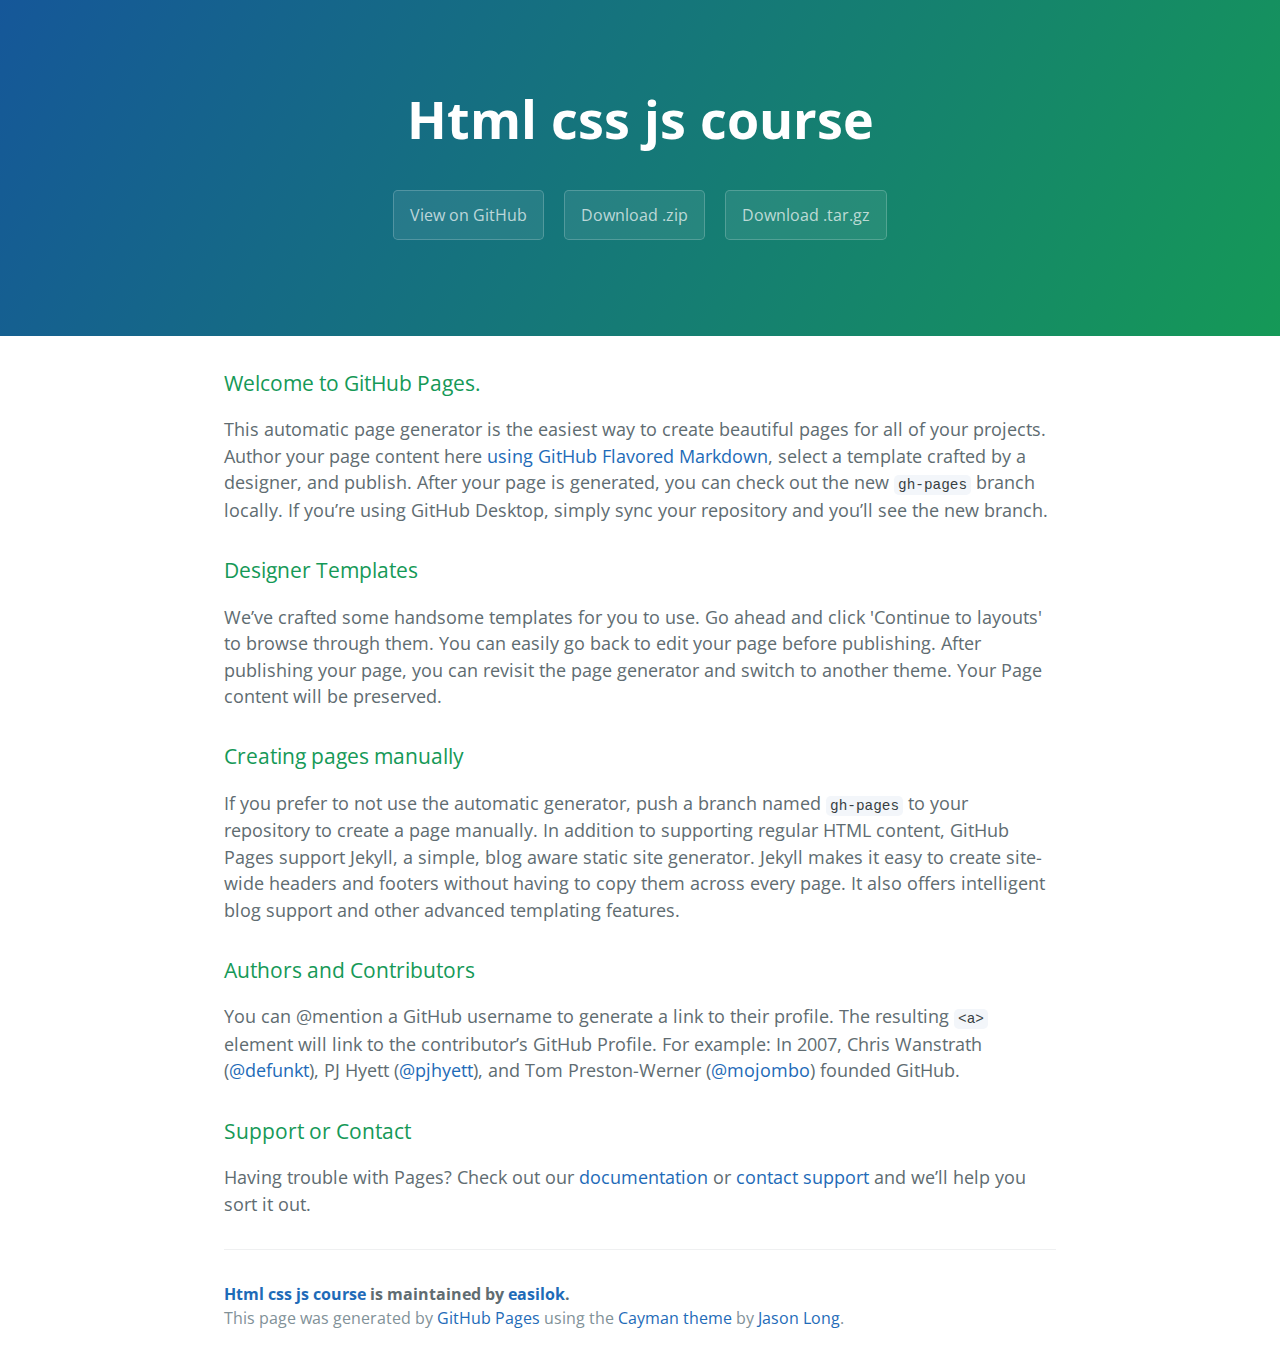
<file: index.html>
<!DOCTYPE html>
<html lang="en-us">
  <head>
    <meta charset="UTF-8">
    <title>Html css js course by easilok</title>
    <meta name="viewport" content="width=device-width, initial-scale=1">
    <link rel="stylesheet" type="text/css" href="stylesheets/normalize.css" media="screen">
    <link href='https://fonts.googleapis.com/css?family=Open+Sans:400,700' rel='stylesheet' type='text/css'>
    <link rel="stylesheet" type="text/css" href="stylesheets/stylesheet.css" media="screen">
    <link rel="stylesheet" type="text/css" href="stylesheets/github-light.css" media="screen">
  </head>
  <body>
    <section class="page-header">
      <h1 class="project-name">Html css js course</h1>
      <h2 class="project-tagline"></h2>
      <a href="https://github.com/easilok/html_css_js_course" class="btn">View on GitHub</a>
      <a href="https://github.com/easilok/html_css_js_course/zipball/master" class="btn">Download .zip</a>
      <a href="https://github.com/easilok/html_css_js_course/tarball/master" class="btn">Download .tar.gz</a>
    </section>

    <section class="main-content">
      <h3>
<a id="welcome-to-github-pages" class="anchor" href="#welcome-to-github-pages" aria-hidden="true"><span aria-hidden="true" class="octicon octicon-link"></span></a>Welcome to GitHub Pages.</h3>

<p>This automatic page generator is the easiest way to create beautiful pages for all of your projects. Author your page content here <a href="https://guides.github.com/features/mastering-markdown/">using GitHub Flavored Markdown</a>, select a template crafted by a designer, and publish. After your page is generated, you can check out the new <code>gh-pages</code> branch locally. If you’re using GitHub Desktop, simply sync your repository and you’ll see the new branch.</p>

<h3>
<a id="designer-templates" class="anchor" href="#designer-templates" aria-hidden="true"><span aria-hidden="true" class="octicon octicon-link"></span></a>Designer Templates</h3>

<p>We’ve crafted some handsome templates for you to use. Go ahead and click 'Continue to layouts' to browse through them. You can easily go back to edit your page before publishing. After publishing your page, you can revisit the page generator and switch to another theme. Your Page content will be preserved.</p>

<h3>
<a id="creating-pages-manually" class="anchor" href="#creating-pages-manually" aria-hidden="true"><span aria-hidden="true" class="octicon octicon-link"></span></a>Creating pages manually</h3>

<p>If you prefer to not use the automatic generator, push a branch named <code>gh-pages</code> to your repository to create a page manually. In addition to supporting regular HTML content, GitHub Pages support Jekyll, a simple, blog aware static site generator. Jekyll makes it easy to create site-wide headers and footers without having to copy them across every page. It also offers intelligent blog support and other advanced templating features.</p>

<h3>
<a id="authors-and-contributors" class="anchor" href="#authors-and-contributors" aria-hidden="true"><span aria-hidden="true" class="octicon octicon-link"></span></a>Authors and Contributors</h3>

<p>You can @mention a GitHub username to generate a link to their profile. The resulting <code>&lt;a&gt;</code> element will link to the contributor’s GitHub Profile. For example: In 2007, Chris Wanstrath (<a href="https://github.com/defunkt" class="user-mention">@defunkt</a>), PJ Hyett (<a href="https://github.com/pjhyett" class="user-mention">@pjhyett</a>), and Tom Preston-Werner (<a href="https://github.com/mojombo" class="user-mention">@mojombo</a>) founded GitHub.</p>

<h3>
<a id="support-or-contact" class="anchor" href="#support-or-contact" aria-hidden="true"><span aria-hidden="true" class="octicon octicon-link"></span></a>Support or Contact</h3>

<p>Having trouble with Pages? Check out our <a href="https://help.github.com/pages">documentation</a> or <a href="https://github.com/contact">contact support</a> and we’ll help you sort it out.</p>

      <footer class="site-footer">
        <span class="site-footer-owner"><a href="https://github.com/easilok/html_css_js_course">Html css js course</a> is maintained by <a href="https://github.com/easilok">easilok</a>.</span>

        <span class="site-footer-credits">This page was generated by <a href="https://pages.github.com">GitHub Pages</a> using the <a href="https://github.com/jasonlong/cayman-theme">Cayman theme</a> by <a href="https://twitter.com/jasonlong">Jason Long</a>.</span>
      </footer>

    </section>

  
  </body>
</html>
</file>
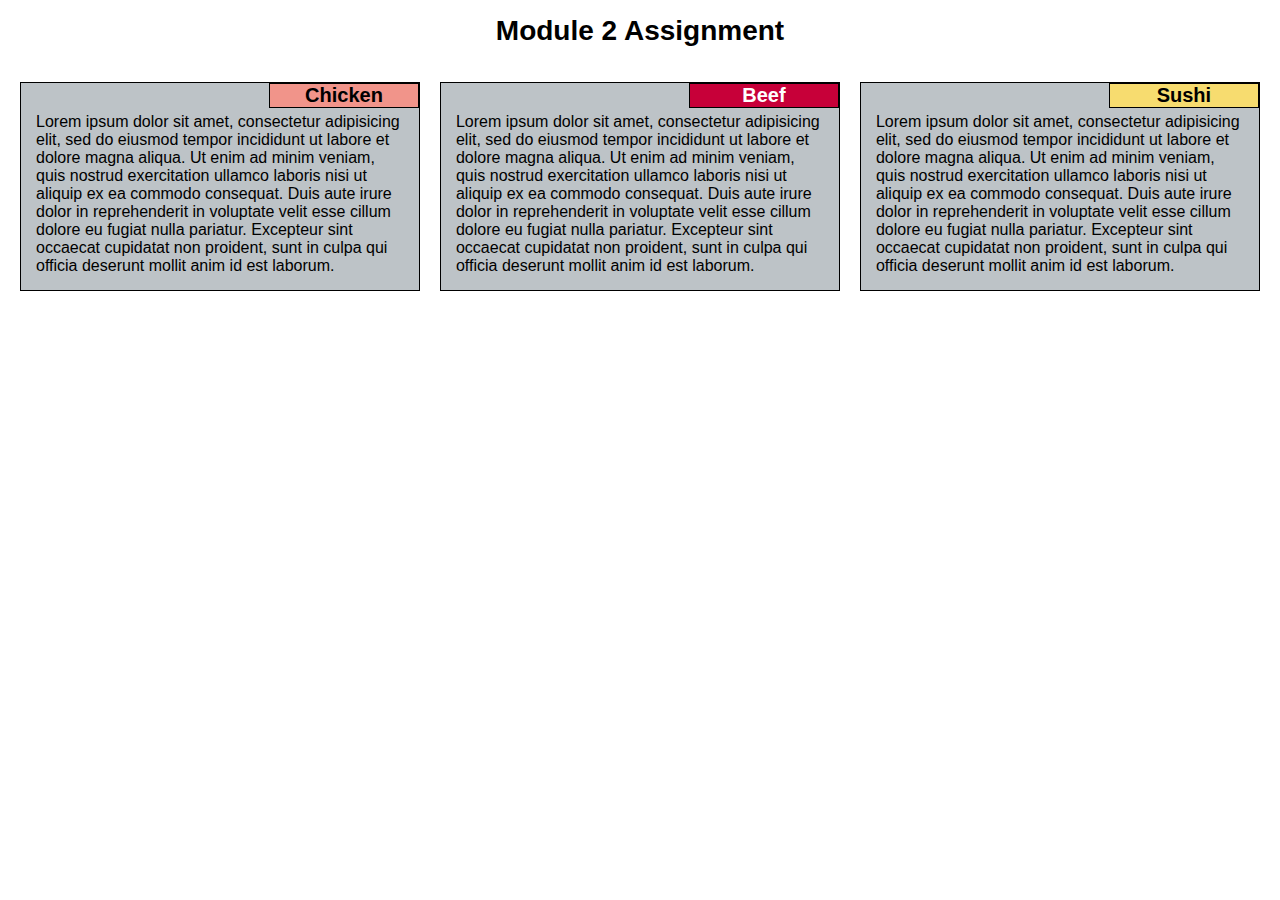
<file: mod2_solution/index.html>
<!DOCTYPE html>
<html>
<head>
<meta charset="utf-8">
<meta name="viewport" content="width=device-width, initial-scale=1">
<link rel="stylesheet" href="css/styles.css">
<title>Module 2 Assignment</title>
</head>
<body>
<h1>Module 2 Assignment</h1>

<div class="row">
  <section class="col-lg-4 col-md-6 col-sm-12"><p>Lorem ipsum dolor sit amet, consectetur adipisicing elit, sed do eiusmod
  tempor incididunt ut labore et dolore magna aliqua. Ut enim ad minim veniam,
  quis nostrud exercitation ullamco laboris nisi ut aliquip ex ea commodo
  consequat. Duis aute irure dolor in reprehenderit in voluptate velit esse
  cillum dolore eu fugiat nulla pariatur. Excepteur sint occaecat cupidatat non
  proident, sunt in culpa qui officia deserunt mollit anim id est laborum.<span id="section-title-chicken">Chicken</span></p>
  </section>
  <section class="col-lg-4 col-md-6 col-sm-12"><p>Lorem ipsum dolor sit amet, consectetur adipisicing elit, sed do eiusmod
  tempor incididunt ut labore et dolore magna aliqua. Ut enim ad minim veniam,
  quis nostrud exercitation ullamco laboris nisi ut aliquip ex ea commodo
  consequat. Duis aute irure dolor in reprehenderit in voluptate velit esse
  cillum dolore eu fugiat nulla pariatur. Excepteur sint occaecat cupidatat non
  proident, sunt in culpa qui officia deserunt mollit anim id est laborum.<span id="section-title-beef">Beef</span></p> 
  </section>
  <section class="col-lg-4 col-md-12 col-sm-12"><p>Lorem ipsum dolor sit amet, consectetur adipisicing elit, sed do eiusmod
  tempor incididunt ut labore et dolore magna aliqua. Ut enim ad minim veniam,
  quis nostrud exercitation ullamco laboris nisi ut aliquip ex ea commodo
  consequat. Duis aute irure dolor in reprehenderit in voluptate velit esse
  cillum dolore eu fugiat nulla pariatur. Excepteur sint occaecat cupidatat non
  proident, sunt in culpa qui officia deserunt mollit anim id est laborum.<span id="section-title-sushi">Sushi</span></p>
  </section>
</div>

</body>
</html>
</file>
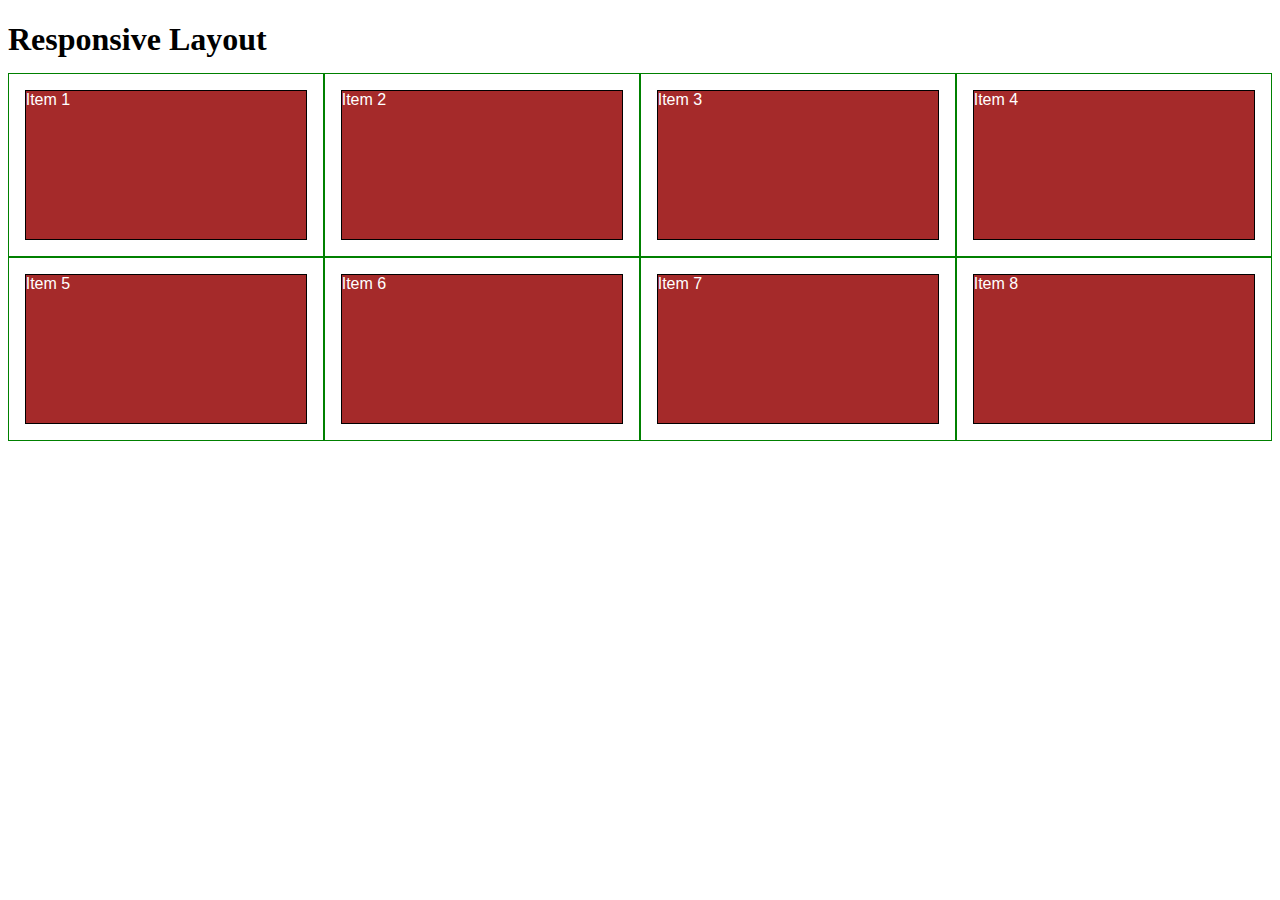
<file: mod2_solution/responsive-after.html>
<!DOCTYPE html>
<html>
<head>
<meta charset="utf-8">
<meta name="viewport" content="width=device-width, initial-scale=1">
<title>Responsive Layout</title>
<style>

/********** Base styles **********/
* {
  box-sizing: border-box;
}
h1 {
  margin-bottom: 15px;
}

p {
  border: 1px solid black;
  background-color: #A52A2A;
  width: 90%;
  height: 150px;
  margin-right: auto;
  margin-left: auto;
  font-family: Helvetica;
  color: white;
}

/* Simple Responsive Framework. */
.row {
  width: 100%;
}

/********** Large devices only **********/
@media (min-width: 1200px) {
  .col-lg-1, .col-lg-2, .col-lg-3, .col-lg-4, .col-lg-5, .col-lg-6, .col-lg-7, .col-lg-8, .col-lg-9, .col-lg-10, .col-lg-11, .col-lg-12 {
    float: left;
    border: 1px solid green;
  }
  .col-lg-1 {
    width: 8.33%;
  }
  .col-lg-2 {
    width: 16.66%;
  }
  .col-lg-3 {
    width: 25%;
  }
  .col-lg-4 {
    width: 33.33%;
  }
  .col-lg-5 {
    width: 41.66%;
  }
  .col-lg-6 {
    width: 50%;
  }
  .col-lg-7 {
    width: 58.33%;
  }
  .col-lg-8 {
    width: 66.66%;
  }
  .col-lg-9 {
    width: 74.99%;
  }
  .col-lg-10 {
    width: 83.33%;
  }
  .col-lg-11 {
    width: 91.66%;
  }
  .col-lg-12 {
    width: 100%;
  }
}

/********** Medium devices only **********/
@media (min-width: 992px) and (max-width: 1199px) {
  .col-md-1, .col-md-2, .col-md-3, .col-md-4, .col-md-5, .col-md-6, .col-md-7, .col-md-8, .col-md-9, .col-md-10, .col-md-11, .col-md-12 {
    float: left;
    border: 1px solid green;
  }
  .col-md-1 {
    width: 8.33%;
  }
  .col-md-2 {
    width: 16.66%;
  }
  .col-md-3 {
    width: 25%;
  }
  .col-md-4 {
    width: 33.33%;
  }
  .col-md-5 {
    width: 41.66%;
  }
  .col-md-6 {
    width: 50%;
  }
  .col-md-7 {
    width: 58.33%;
  }
  .col-md-8 {
    width: 66.66%;
  }
  .col-md-9 {
    width: 74.99%;
  }
  .col-md-10 {
    width: 83.33%;
  }
  .col-md-11 {
    width: 91.66%;
  }
  .col-md-12 {
    width: 100%;
  }
}

</style>
</head>
<body>
<h1>Responsive Layout</h1>

<div class="row">
  <div class="col-lg-3 col-md-6"><p>Item 1</p></div>
  <div class="col-lg-3 col-md-6"><p>Item 2</p></div>
  <div class="col-lg-3 col-md-6"><p>Item 3</p></div>
  <div class="col-lg-3 col-md-6"><p>Item 4</p></div>
  <div class="col-lg-3 col-md-6"><p>Item 5</p></div>
  <div class="col-lg-3 col-md-6"><p>Item 6</p></div>
  <div class="col-lg-3 col-md-6"><p>Item 7</p></div>
  <div class="col-lg-3 col-md-6"><p>Item 8</p></div>
</div>

</body>
</html>
</file>
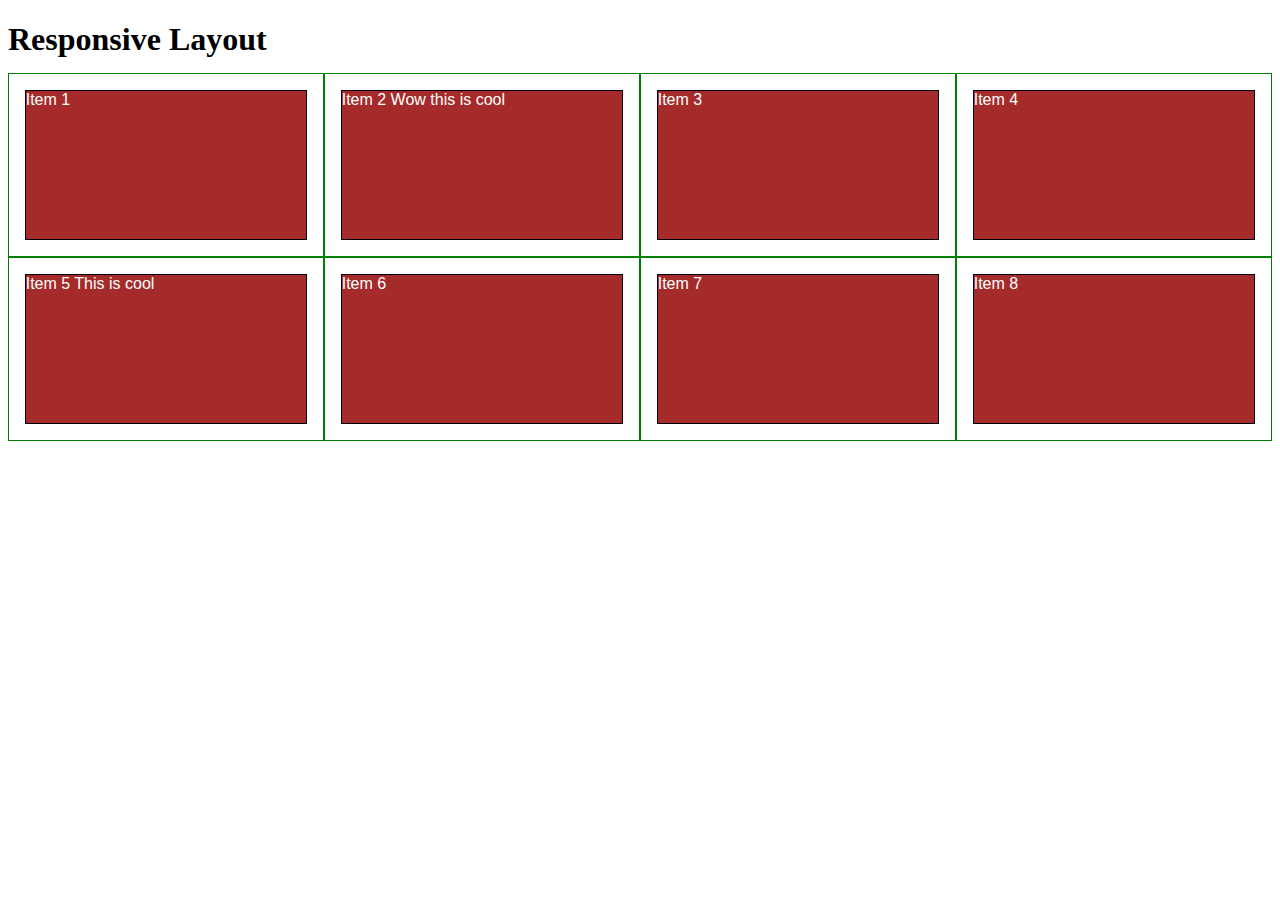
<file: mod2_solution/responsive-before.html>
<!DOCTYPE html>
<html>
<head>
<meta charset="utf-8">
<title>Responsive Layout</title>
<style>

/********** Base styles **********/
* {
  box-sizing: border-box;
}
h1 {
  margin-bottom: 15px;
}

p {
  border: 1px solid black;
  background-color: #A52A2A;
  width: 90%;
  height: 150px;
  margin-right: auto;
  margin-left: auto;
  font-family: Helvetica;
  color: white;
}

/* Simple Responsive Framework. */
.row {
  width: 100%;
}

/********** Large devices only **********/
@media (min-width: 1200px) {
  .col-lg-1, .col-lg-2, .col-lg-3, .col-lg-4, .col-lg-5, .col-lg-6, .col-lg-7, .col-lg-8, .col-lg-9, .col-lg-10, .col-lg-11, .col-lg-12 {
    float: left;
    border: 1px solid green;
  }
  .col-lg-1 {
    width: 8.33%;
  }
  .col-lg-2 {
    width: 16.66%;
  }
  .col-lg-3 {
    width: 25%;
  }
  .col-lg-4 {
    width: 33.33%;
  }
  .col-lg-5 {
    width: 41.66%;
  }
  .col-lg-6 {
    width: 50%;
  }
  .col-lg-7 {
    width: 58.33%;
  }
  .col-lg-8 {
    width: 66.66%;
  }
  .col-lg-9 {
    width: 74.99%;
  }
  .col-lg-10 {
    width: 83.33%;
  }
  .col-lg-11 {
    width: 91.66%;
  }
  .col-lg-12 {
    width: 100%;
  }
}

/********** Medium devices only **********/
@media (min-width: 950px) and (max-width: 1199px) {
  .col-md-1, .col-md-2, .col-md-3, .col-md-4, .col-md-5, .col-md-6, .col-md-7, .col-md-8, .col-md-9, .col-md-10, .col-md-11, .col-md-12 {
    float: left;
    border: 1px solid green;
  }
  .col-md-1 {
    width: 8.33%;
  }
  .col-md-2 {
    width: 16.66%;
  }
  .col-md-3 {
    width: 25%;
  }
  .col-md-4 {
    width: 33.33%;
  }
  .col-md-5 {
    width: 41.66%;
  }
  .col-md-6 {
    width: 50%;
  }
  .col-md-7 {
    width: 58.33%;
  }
  .col-md-8 {
    width: 66.66%;
  }
  .col-md-9 {
    width: 74.99%;
  }
  .col-md-10 {
    width: 83.33%;
  }
  .col-md-11 {
    width: 91.66%;
  }
  .col-md-12 {
    width: 100%;
  }
}

</style>
</head>
<body>
<h1>Responsive Layout</h1>

<div class="row">
  <div class="col-lg-3 col-md-6"><p>Item 1</p></div>
  <div class="col-lg-3 col-md-6"><p>Item 2 Wow this is cool</p></div>
  <div class="col-lg-3 col-md-6"><p>Item 3</p></div>
  <div class="col-lg-3 col-md-6"><p>Item 4</p></div>
  <div class="col-lg-3 col-md-6"><p>Item 5 This is cool</p></div>
  <div class="col-lg-3 col-md-6"><p>Item 6</p></div>
  <div class="col-lg-3 col-md-6"><p>Item 7</p></div>
  <div class="col-lg-3 col-md-6"><p>Item 8</p></div>
</div>

</body>
</html>
</file>
<file: stylesheets/stylesheet.css>
* {
  box-sizing: border-box; }

body {
  padding: 0;
  margin: 0;
  font-family: "Open Sans", "Helvetica Neue", Helvetica, Arial, sans-serif;
  font-size: 16px;
  line-height: 1.5;
  color: #606c71; }

a {
  color: #1e6bb8;
  text-decoration: none; }
  a:hover {
    text-decoration: underline; }

.btn {
  display: inline-block;
  margin-bottom: 1rem;
  color: rgba(255, 255, 255, 0.7);
  background-color: rgba(255, 255, 255, 0.08);
  border-color: rgba(255, 255, 255, 0.2);
  border-style: solid;
  border-width: 1px;
  border-radius: 0.3rem;
  transition: color 0.2s, background-color 0.2s, border-color 0.2s; }
  .btn + .btn {
    margin-left: 1rem; }

.btn:hover {
  color: rgba(255, 255, 255, 0.8);
  text-decoration: none;
  background-color: rgba(255, 255, 255, 0.2);
  border-color: rgba(255, 255, 255, 0.3); }

@media screen and (min-width: 64em) {
  .btn {
    padding: 0.75rem 1rem; } }

@media screen and (min-width: 42em) and (max-width: 64em) {
  .btn {
    padding: 0.6rem 0.9rem;
    font-size: 0.9rem; } }

@media screen and (max-width: 42em) {
  .btn {
    display: block;
    width: 100%;
    padding: 0.75rem;
    font-size: 0.9rem; }
    .btn + .btn {
      margin-top: 1rem;
      margin-left: 0; } }

.page-header {
  color: #fff;
  text-align: center;
  background-color: #159957;
  background-image: linear-gradient(120deg, #155799, #159957); }

@media screen and (min-width: 64em) {
  .page-header {
    padding: 5rem 6rem; } }

@media screen and (min-width: 42em) and (max-width: 64em) {
  .page-header {
    padding: 3rem 4rem; } }

@media screen and (max-width: 42em) {
  .page-header {
    padding: 2rem 1rem; } }

.project-name {
  margin-top: 0;
  margin-bottom: 0.1rem; }

@media screen and (min-width: 64em) {
  .project-name {
    font-size: 3.25rem; } }

@media screen and (min-width: 42em) and (max-width: 64em) {
  .project-name {
    font-size: 2.25rem; } }

@media screen and (max-width: 42em) {
  .project-name {
    font-size: 1.75rem; } }

.project-tagline {
  margin-bottom: 2rem;
  font-weight: normal;
  opacity: 0.7; }

@media screen and (min-width: 64em) {
  .project-tagline {
    font-size: 1.25rem; } }

@media screen and (min-width: 42em) and (max-width: 64em) {
  .project-tagline {
    font-size: 1.15rem; } }

@media screen and (max-width: 42em) {
  .project-tagline {
    font-size: 1rem; } }

.main-content :first-child {
  margin-top: 0; }
.main-content img {
  max-width: 100%; }
.main-content h1, .main-content h2, .main-content h3, .main-content h4, .main-content h5, .main-content h6 {
  margin-top: 2rem;
  margin-bottom: 1rem;
  font-weight: normal;
  color: #159957; }
.main-content p {
  margin-bottom: 1em; }
.main-content code {
  padding: 2px 4px;
  font-family: Consolas, "Liberation Mono", Menlo, Courier, monospace;
  font-size: 0.9rem;
  color: #383e41;
  background-color: #f3f6fa;
  border-radius: 0.3rem; }
.main-content pre {
  padding: 0.8rem;
  margin-top: 0;
  margin-bottom: 1rem;
  font: 1rem Consolas, "Liberation Mono", Menlo, Courier, monospace;
  color: #567482;
  word-wrap: normal;
  background-color: #f3f6fa;
  border: solid 1px #dce6f0;
  border-radius: 0.3rem; }
  .main-content pre > code {
    padding: 0;
    margin: 0;
    font-size: 0.9rem;
    color: #567482;
    word-break: normal;
    white-space: pre;
    background: transparent;
    border: 0; }
.main-content .highlight {
  margin-bottom: 1rem; }
  .main-content .highlight pre {
    margin-bottom: 0;
    word-break: normal; }
.main-content .highlight pre, .main-content pre {
  padding: 0.8rem;
  overflow: auto;
  font-size: 0.9rem;
  line-height: 1.45;
  border-radius: 0.3rem; }
.main-content pre code, .main-content pre tt {
  display: inline;
  max-width: initial;
  padding: 0;
  margin: 0;
  overflow: initial;
  line-height: inherit;
  word-wrap: normal;
  background-color: transparent;
  border: 0; }
  .main-content pre code:before, .main-content pre code:after, .main-content pre tt:before, .main-content pre tt:after {
    content: normal; }
.main-content ul, .main-content ol {
  margin-top: 0; }
.main-content blockquote {
  padding: 0 1rem;
  margin-left: 0;
  color: #819198;
  border-left: 0.3rem solid #dce6f0; }
  .main-content blockquote > :first-child {
    margin-top: 0; }
  .main-content blockquote > :last-child {
    margin-bottom: 0; }
.main-content table {
  display: block;
  width: 100%;
  overflow: auto;
  word-break: normal;
  word-break: keep-all; }
  .main-content table th {
    font-weight: bold; }
  .main-content table th, .main-content table td {
    padding: 0.5rem 1rem;
    border: 1px solid #e9ebec; }
.main-content dl {
  padding: 0; }
  .main-content dl dt {
    padding: 0;
    margin-top: 1rem;
    font-size: 1rem;
    font-weight: bold; }
  .main-content dl dd {
    padding: 0;
    margin-bottom: 1rem; }
.main-content hr {
  height: 2px;
  padding: 0;
  margin: 1rem 0;
  background-color: #eff0f1;
  border: 0; }

@media screen and (min-width: 64em) {
  .main-content {
    max-width: 64rem;
    padding: 2rem 6rem;
    margin: 0 auto;
    font-size: 1.1rem; } }

@media screen and (min-width: 42em) and (max-width: 64em) {
  .main-content {
    padding: 2rem 4rem;
    font-size: 1.1rem; } }

@media screen and (max-width: 42em) {
  .main-content {
    padding: 2rem 1rem;
    font-size: 1rem; } }

.site-footer {
  padding-top: 2rem;
  margin-top: 2rem;
  border-top: solid 1px #eff0f1; }

.site-footer-owner {
  display: block;
  font-weight: bold; }

.site-footer-credits {
  color: #819198; }

@media screen and (min-width: 64em) {
  .site-footer {
    font-size: 1rem; } }

@media screen and (min-width: 42em) and (max-width: 64em) {
  .site-footer {
    font-size: 1rem; } }

@media screen and (max-width: 42em) {
  .site-footer {
    font-size: 0.9rem; } }
</file>
<file: stylesheets/github-light.css>
/*
The MIT License (MIT)

Copyright (c) 2016 GitHub, Inc.

Permission is hereby granted, free of charge, to any person obtaining a copy
of this software and associated documentation files (the "Software"), to deal
in the Software without restriction, including without limitation the rights
to use, copy, modify, merge, publish, distribute, sublicense, and/or sell
copies of the Software, and to permit persons to whom the Software is
furnished to do so, subject to the following conditions:

The above copyright notice and this permission notice shall be included in all
copies or substantial portions of the Software.

THE SOFTWARE IS PROVIDED "AS IS", WITHOUT WARRANTY OF ANY KIND, EXPRESS OR
IMPLIED, INCLUDING BUT NOT LIMITED TO THE WARRANTIES OF MERCHANTABILITY,
FITNESS FOR A PARTICULAR PURPOSE AND NONINFRINGEMENT. IN NO EVENT SHALL THE
AUTHORS OR COPYRIGHT HOLDERS BE LIABLE FOR ANY CLAIM, DAMAGES OR OTHER
LIABILITY, WHETHER IN AN ACTION OF CONTRACT, TORT OR OTHERWISE, ARISING FROM,
OUT OF OR IN CONNECTION WITH THE SOFTWARE OR THE USE OR OTHER DEALINGS IN THE
SOFTWARE.

*/

.pl-c /* comment */ {
  color: #969896;
}

.pl-c1 /* constant, variable.other.constant, support, meta.property-name, support.constant, support.variable, meta.module-reference, markup.raw, meta.diff.header */,
.pl-s .pl-v /* string variable */ {
  color: #0086b3;
}

.pl-e /* entity */,
.pl-en /* entity.name */ {
  color: #795da3;
}

.pl-smi /* variable.parameter.function, storage.modifier.package, storage.modifier.import, storage.type.java, variable.other */,
.pl-s .pl-s1 /* string source */ {
  color: #333;
}

.pl-ent /* entity.name.tag */ {
  color: #63a35c;
}

.pl-k /* keyword, storage, storage.type */ {
  color: #a71d5d;
}

.pl-s /* string */,
.pl-pds /* punctuation.definition.string, string.regexp.character-class */,
.pl-s .pl-pse .pl-s1 /* string punctuation.section.embedded source */,
.pl-sr /* string.regexp */,
.pl-sr .pl-cce /* string.regexp constant.character.escape */,
.pl-sr .pl-sre /* string.regexp source.ruby.embedded */,
.pl-sr .pl-sra /* string.regexp string.regexp.arbitrary-repitition */ {
  color: #183691;
}

.pl-v /* variable */ {
  color: #ed6a43;
}

.pl-id /* invalid.deprecated */ {
  color: #b52a1d;
}

.pl-ii /* invalid.illegal */ {
  color: #f8f8f8;
  background-color: #b52a1d;
}

.pl-sr .pl-cce /* string.regexp constant.character.escape */ {
  font-weight: bold;
  color: #63a35c;
}

.pl-ml /* markup.list */ {
  color: #693a17;
}

.pl-mh /* markup.heading */,
.pl-mh .pl-en /* markup.heading entity.name */,
.pl-ms /* meta.separator */ {
  font-weight: bold;
  color: #1d3e81;
}

.pl-mq /* markup.quote */ {
  color: #008080;
}

.pl-mi /* markup.italic */ {
  font-style: italic;
  color: #333;
}

.pl-mb /* markup.bold */ {
  font-weight: bold;
  color: #333;
}

.pl-md /* markup.deleted, meta.diff.header.from-file */ {
  color: #bd2c00;
  background-color: #ffecec;
}

.pl-mi1 /* markup.inserted, meta.diff.header.to-file */ {
  color: #55a532;
  background-color: #eaffea;
}

.pl-mdr /* meta.diff.range */ {
  font-weight: bold;
  color: #795da3;
}

.pl-mo /* meta.output */ {
  color: #1d3e81;
}
</file>
<file: mod2_solution/css/styles.css>
/********** Base styles **********/
* {
  box-sizing: border-box;
  margin: 0;
}

h1 {
  margin-bottom: 15px;
  margin-top: 15px;
  text-align: center;
  font-size: 1.75em;
}

body {
  font-family: Arial,Helvetica,sans-serif; 
}

/* Simple Responsive Framework. */
.row {
  width: 100%;
  padding: 10px;
}

.row section{
  padding: 10px;
  min-width: 200px;
  overflow: auto;
}

.row section p {
  padding:30px 15px 15px 15px;
  position: relative;
  border: 1px solid black;
  background: #bdc3c7;
  color: #000;
}

/***** Section Title Regions *****/
#section-title-chicken, #section-title-beef, #section-title-sushi {
  position: absolute;
  top: 0;
  right: 0;
  width: 150px;
  text-align: center;
  border: 1px solid #000;
  font-weight: bold;
  height: 25px;
  font-size: 1.25em;
  overflow: hidden;
}

#section-title-chicken {
  background: #f1948a;
  color: #000;
}

#section-title-beef {
  background:  #C70039;
  color: #fff;
}

#section-title-sushi {
  background:  #f7dc6f;
  color: #000;
}

/********** Media Definitions ***********/

/********** Large devices only **********/
@media (min-width: 992px) {
  .col-lg-1, .col-lg-2, .col-lg-3, .col-lg-4, .col-lg-5, .col-lg-6, .col-lg-7, .col-lg-8, .col-lg-9, .col-lg-10, .col-lg-11, .col-lg-12 {
    float: left;
  }
  .col-lg-1 {
    width: 8.33%;
  }
  .col-lg-2 {
    width: 16.66%;
  }
  .col-lg-3 {
    width: 25%;
  }
  .col-lg-4 {
    width: 33.33%;
  }
  .col-lg-5 {
    width: 41.66%;
  }
  .col-lg-6 {
    width: 50%;
  }
  .col-lg-7 {
    width: 58.33%;
  }
  .col-lg-8 {
    width: 66.66%;
  }
  .col-lg-9 {
    width: 74.99%;
  }
  .col-lg-10 {
    width: 83.33%;
  }
  .col-lg-11 {
    width: 91.66%;
  }
  .col-lg-12 {
    width: 100%;
  }
}

/********** Medium devices only **********/
@media (min-width: 768px) and (max-width: 991px) {
  .col-md-1, .col-md-2, .col-md-3, .col-md-4, .col-md-5, .col-md-6, .col-md-7, .col-md-8, .col-md-9, .col-md-10, .col-md-11, .col-md-12 {
    float: left;
  }
  .col-md-1 {
    width: 8.33%;
  }
  .col-md-2 {
    width: 16.66%;
  }
  .col-md-3 {
    width: 25%;
  }
  .col-md-4 {
    width: 33.33%;
  }
  .col-md-5 {
    width: 41.66%;
  }
  .col-md-6 {
    width: 50%;
  }
  .col-md-7 {
    width: 58.33%;
  }
  .col-md-8 {
    width: 66.66%;
  }
  .col-md-9 {
    width: 74.99%;
  }
  .col-md-10 {
    width: 83.33%;
  }
  .col-md-11 {
    width: 91.66%;
  }
  .col-md-12 {
    width: 100%;
  }
}

/********** Small devices only **********/
@media (max-width: 767px) {
  .col-sm-1, .col-sm-2, .col-sm-3, .col-sm-4, .col-sm-5, .col-sm-6, .col-sm-7, .col-sm-8, .col-sm-9, .col-sm-10, .col-sm-11, .col-sm-12 {
    float: left;
  }
  .col-sm-1 {
    width: 8.33%;
  }
  .col-sm-2 {
    width: 16.66%;
  }
  .col-sm-3 {
    width: 25%;
  }
  .col-sm-4 {
    width: 33.33%;
  }
  .col-sm-5 {
    width: 41.66%;
  }
  .col-sm-6 {
    width: 50%;
  }
  .col-sm-7 {
    width: 58.33%;
  }
  .col-sm-8 {
    width: 66.66%;
  }
  .col-sm-9 {
    width: 74.99%;
  }
  .col-sm-10 {
    width: 83.33%;
  }
  .col-sm-11 {
    width: 91.66%;
  }
  .col-sm-12 {
    width: 100%;
  }
}
</file>
